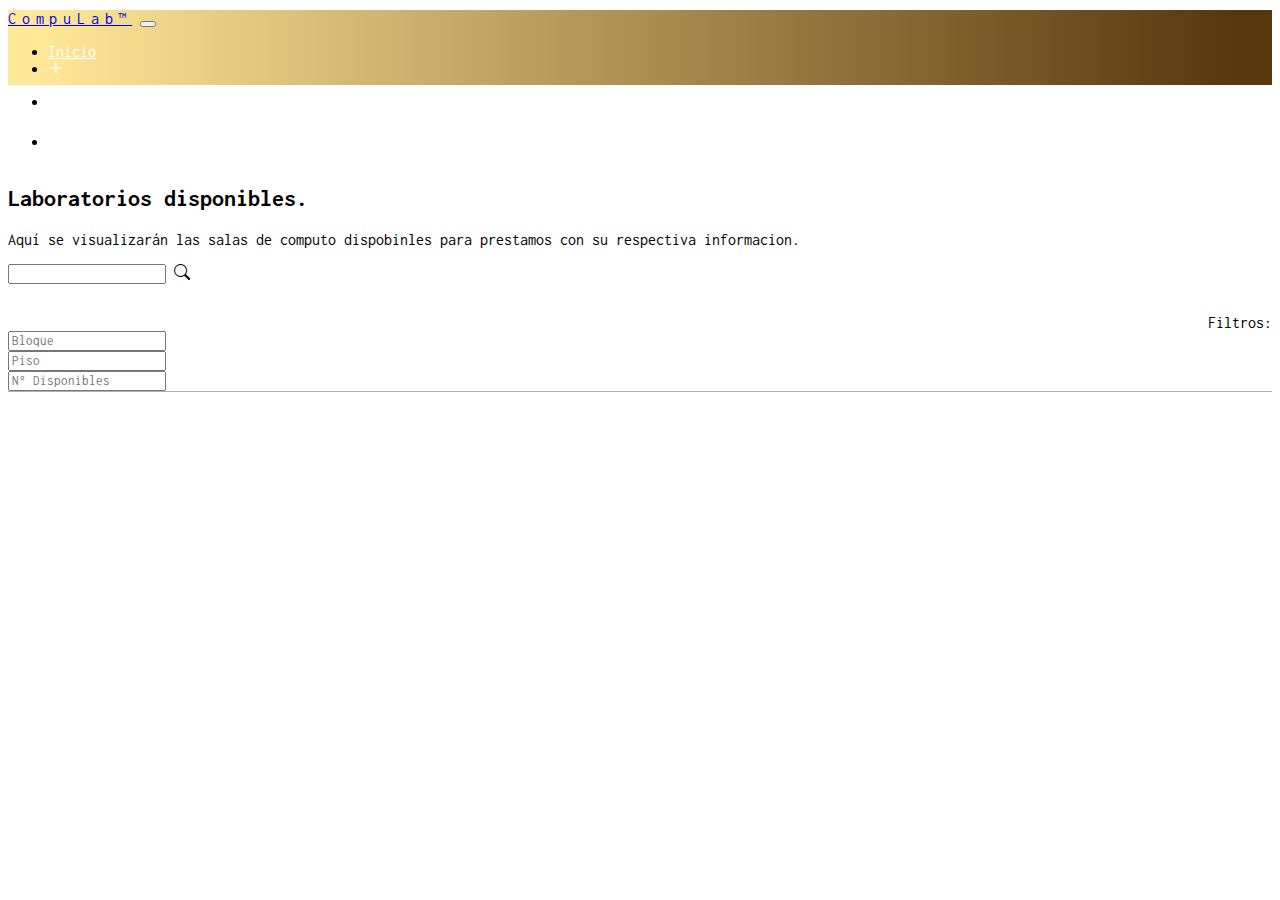
<file: index.html>
<!DOCTYPE html>
<html lang="en">
<head>
    <meta charset="UTF-8">
    <meta http-equiv="X-UA-Compatible" content="IE=edge">
    <meta name="viewport" content="width=device-width, initial-scale=1.0">
    <title>CompuLab</title>

     <!-- fonts family-->
     <link rel="preconnect" href="https://fonts.googleapis.com">
     <link rel="preconnect" href="https://fonts.gstatic.com" crossorigin>
     <link 
     href="https://fonts.googleapis.com/css2?family=Inconsolata:wght@600&display=swap" 
     rel="stylesheet">

    <link href="https://cdn.jsdelivr.net/npm/bootstrap@5.0.2/dist/css/bootstrap.min.css" 
    rel="stylesheet" 
    integrity="sha384-EVSTQN3/azprG1Anm3QDgpJLIm9Nao0Yz1ztcQTwFspd3yD65VohhpuuCOmLASjC" 
    crossorigin="anonymous">
    <!-- iconos bootstrap-->
    <link rel="stylesheet" 
    href="https://cdn.jsdelivr.net/npm/bootstrap-icons@1.9.1/font/bootstrap-icons.css">


    <!-- CSS-->
    <link rel="stylesheet" href="css/style.css">
    <link rel="stylesheet" href="css/stylesNav.css">
   
    
</head>
<body>
  <nav class="navbar navbar-expand-lg fixed-top">
    <div class="container">
      <a class="navbar-brand text-white fs-3 name-bank" href="#">CompuLab™</a>
      <button class="navbar-toggler" type="button" data-bs-toggle="collapse" data-bs-target="#navbarNav" aria-controls="navbarNav" aria-expanded="false" aria-label="Toggle navigation">
        <span class="navbar-toggler-icon"></span> 
      </button>
      <div class="collapse navbar-collapse" id="navbarNav">
        <ul class="navbar-nav ms-auto me-lg-8 py-3">
          <li class="nav-item">
            <a class="nav-link " aria-current="page" href="#">Inicio</a>
          </li>
          <li class="nav-item">
            <a class="nav-link" href="vistas/moduloAdministradores.html"><i class="bi bi-plus-lg"></i></a>
          </li>
          <li class="nav-item">
            <p class="nav-link">Administrador</p>
          </li>
          <li class="nav-item">
            <a class="nav-link-user" href="#"><i class="bi bi-person-circle user-icon"></i></a>
          </li>
          
        </ul>
        
        
      </div>
    </div>
  </nav>

    <div class="container container-total-salas">

        <div class="row contenedor-total-de-filtro">

          <div class="col-lg-5 contenedor-contextualizacion">

            <h2>Laboratorios disponibles.</h2>
            <p>Aquí se visualizarán las salas de computo 
            dispobinles para prestamos con su respectiva informacion.</p>

          </div>

          <div class="col-lg-7 contenedor-de-filtros">
            
            <div class="row contenedor-de-buscador">
              <div class="col-lg-8">

              </div>
              <div class="col-lg-4">
                <input type="text" id="busqueda-elementos"> <i class="bi bi-search icono-lupa"></i>
              </div>
            </div>
            <div class="row contenedor-filtros-principal">
              <div class="col-lg-3 name-filter">Filtros:</div>
              <div class="col-lg-3"><input class="input-filter" type="number"  placeholder="Bloque"></div>
              <div class="col-lg-3"><input  class="input-filter" type="number"  placeholder="Piso"></div>
              <div class="col-lg-3"><input  class="input-filter" type="number"  placeholder="N° Disponibles"></div>
            </div>
            
          </div>

        </div>
        
        <div class="row contenedor-salas" id="productos">

          <!-- Aqui va contenida la lista de los productos de manera dinamica-->

        </div> <!--row-->

    </div>  <!-- contenedor -->

    <script src="js/scriptNav.js"></script>

    <script src="js/administrador.js"></script>
  
    <script src="js/main.js"></script>
   
</body>
</html>
</file>
<file: css/style.css>
*{
    font-family: 'Inconsolata', monospace;
}
.container {
    margin-top: 10px;
}

.container-total-salas {
    margin-top: 80px;
}

.botones {
    float: left;
    margin: 5px;
}

.contenedor-salas {
    margin-top: 10px;
}

.contenedor-total-de-filtro {
    margin-top: 100px;
    border-bottom: 1px solid rgb(176, 176, 176);
}

.contenedor-de-filtros {
    margin-top: 10px;

}



.contenedor-de-buscador {
    

    margin-bottom: 30px;

    
}
.contenedor-de-buscador input {
    display: inline;
    width: 150px;
}
.icono-lupa {
    display: inline !important ;
}

.contenedor-filtros-principal {
    align-content: space-between;
}

.input-filter {
    width: 150px;
}

.name-filter {
    text-align: right;
}

.card-info-salas {
    margin-top: 15px;
}






.contenedor-producto-administrador-eliminar {
    margin-top: 90px;
}
</file>
<file: css/stylesNav.css>
/* NavBar */
.name-bank {
    letter-spacing: 0.3625rem ;
    
}
.navbar .nav-link{

    color: white;
    margin-right: 29px;
    transition: 0.2s;
}
.navbar {
    background: rgb(87,55,13);
    background: linear-gradient(270deg, rgba(87,55,13,1) 3%, rgba(255,233,152,1) 98%);
    height: 75px;
}

a.nav-link:hover{
    padding-bottom: 3px;
    border-bottom: 2px solid white;
}


.btn-register {
    text-decoration: none;
    border: none;
    border-radius: 50px;
    background: #006494;
    color: #fff;
    padding: 8px 20px;
    transition: all 0.6s;
    margin-right: 5px ;
}

.btn-register:hover {
   color: #fff;
   background: #0380ba;

}

.btn-login {
    text-decoration: none;
    border: none;
    border-radius: 50px;
    color: #fff;
    background: transparent;
    padding: 8px 20px;
    transition: background-color .3s;
}
.btn-login:hover {
    background-color: #006494;
    color: #fff;
}
.btn-login:active {
    animation: gradient 90ms;
        background: #006494;
        color: #006494;
        box-shadow: none;
}
@keyframes gradient {
0% {
background: radial-gradient(circle at center, rgba( 255, 125 , 125, 0 ) 0%, #006494 0%, #006494 100%);
}
25% {
background: radial-gradient(circle at center, #006494 24%, #006494 25%, #006494 100%);
}
50% {
background: radial-gradient(circle at center, #0775a8 49%, #006494 50%, #006494 100%);
}
75% {
background: radial-gradient(circle at center, #0d87bf 74%, #006494 75%, #006494 100%);
}
100% {
color: #fff;
background: radial-gradient(circle at center, #1197d4 99%, #006494 100%, #006494 100%);
}
}

.navbar-fixed{
    background-color: #003554;
    padding-top: 0;
    padding-bottom: 0;
    transition: all 0.6s;
    box-shadow: 0px 3px 16px 0px rgba( 0, 0, 0, 0.1);
}
.user-icon {
    font-size: 1.5rem;
}

.nav-link-user {
    text-decoration: none;
    color:  #fff;
}
.nav-link-user:hover {
    color: rgb(226, 226, 226);
}
</file>
